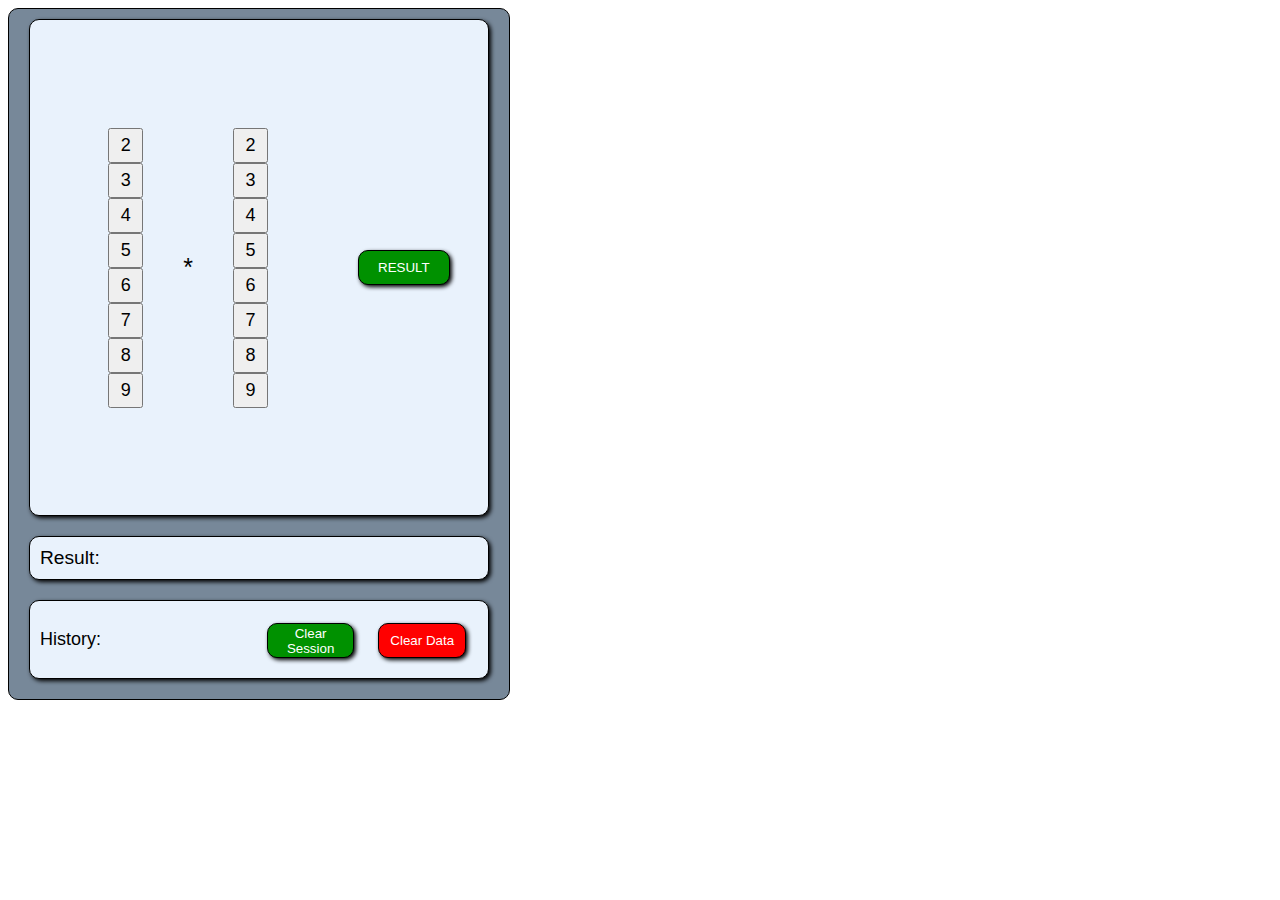
<file: index.html>
<!DOCTYPE html>
<html lang="en">
<head>
  <meta charset="UTF-8">
  <meta name="viewport" content="width=device-width, initial-scale=1.0">
  <link rel="stylesheet" href="style.css">
  <title>Multiplication App Version 2</title>
</head>
<body>
  <div id="all">
    <div id="container">
      <div class="firstrow" id="row1">
        
        <!-- Buttons for numbers from 2 to 9 -->
        <!-- <button id="inputnumber" class="firstrow" id="1">1</button>
        <button id="inputnumber" class="firstrow" id="2">2</button>
        <button id="inputnumber" class="firstrow" id="3">3</button>
        <button id="inputnumber" class="firstrow" id="4">4</button>
        <button id="inputnumber" class="firstrow" id="5">5</button>
        <button id="inputnumber" class="firstrow" id="6">6</button>
        <button id="inputnumber" class="firstrow" id="7">7</button>
        <button id="inputnumber" class="firstrow" id="8">8</button>
        <button id="inputnumber" class="firstrow" id="9">9</button> -->
      </div><br>
      <p style="font-size: 25px;padding-top: 0px;">*</p>
      <div class="secondrow" id="row2">
      
        <!-- <button id="select" class="secondrow" id="1">1</button>
        <button id="select" class="secondrow" id="2">2</button>
        <button id="select" class="secondrow" id="3">3</button>
        <button id="select" class="secondrow" id="4">4</button>
        <button id="select" class="secondrow" id="5">5</button>
        <button id="select" class="secondrow" id="6">6</button>
        <button id="select" class="secondrow" id="7">7</button>
        <button id="select" class="secondrow" id="8">8</button>
        <button id="select" class="secondrow" id="9">9</button> -->
      </div><br>
      <button id="btnresult" onclick="btnresult()">RESULT</button>
    </div>
    <p id="result" style="font-size:larger;">Result: </p>
    <div class="history">
      <button id="cleardata" onclick="clearData()">Clear Data</button>
      <button id="clear" onclick="clearSession()">Clear Session</button>
      <p style="font-size: large;">History:</p>
      <p id="history" style="font-size: large;padding-left: 20px;"></p>
    </div>
  </div>
  <script src="script.js"></script>
</body>
</html>
</file>
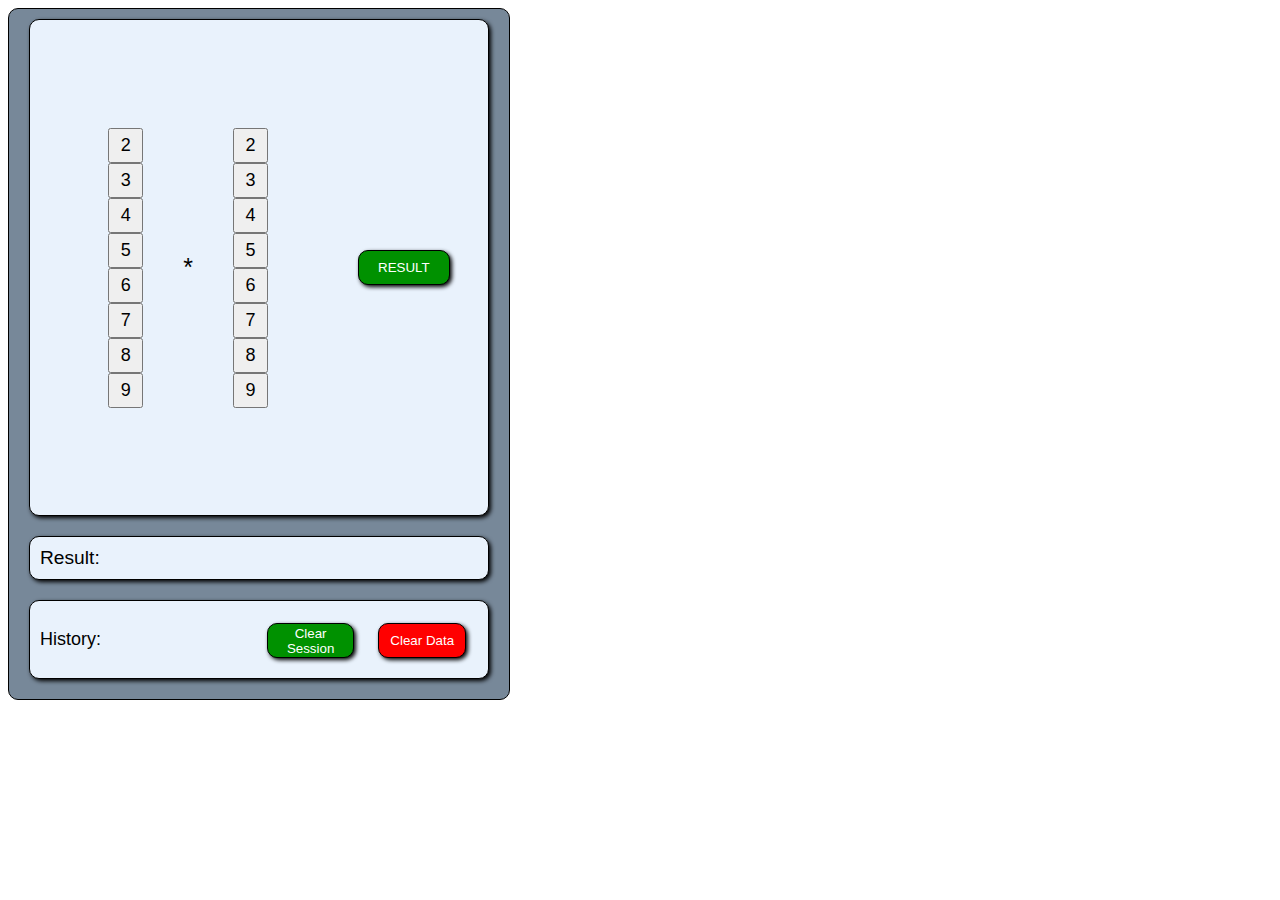
<file: MutiplicationAppVersion2.html>
<!DOCTYPE html>
<html lang="en">
<head>
  <meta charset="UTF-8">
  <meta name="viewport" content="width=device-width, initial-scale=1.0">
  <link rel="stylesheet" href="style.css">
  <title>Multiplication App Version 2</title>
</head>
<body>
  <div id="all">
    <div id="container">
      <div class="firstrow" id="row1">
        
        <!-- Buttons for numbers from 2 to 9 -->
        <!-- <button id="inputnumber" class="firstrow" id="1">1</button>
        <button id="inputnumber" class="firstrow" id="2">2</button>
        <button id="inputnumber" class="firstrow" id="3">3</button>
        <button id="inputnumber" class="firstrow" id="4">4</button>
        <button id="inputnumber" class="firstrow" id="5">5</button>
        <button id="inputnumber" class="firstrow" id="6">6</button>
        <button id="inputnumber" class="firstrow" id="7">7</button>
        <button id="inputnumber" class="firstrow" id="8">8</button>
        <button id="inputnumber" class="firstrow" id="9">9</button> -->
      </div><br>
      <p style="font-size: 25px;padding-top: 0px;">*</p>
      <div class="secondrow" id="row2">
      
        <!-- <button id="select" class="secondrow" id="1">1</button>
        <button id="select" class="secondrow" id="2">2</button>
        <button id="select" class="secondrow" id="3">3</button>
        <button id="select" class="secondrow" id="4">4</button>
        <button id="select" class="secondrow" id="5">5</button>
        <button id="select" class="secondrow" id="6">6</button>
        <button id="select" class="secondrow" id="7">7</button>
        <button id="select" class="secondrow" id="8">8</button>
        <button id="select" class="secondrow" id="9">9</button> -->
      </div><br>
      <button id="btnresult" onclick="btnresult()">RESULT</button>
    </div>
    <p id="result" style="font-size:larger;">Result: </p>
    <div class="history">
      <button id="cleardata" onclick="clearData()">Clear Data</button>
      <button id="clear" onclick="clearSession()">Clear Session</button>
      <p style="font-size: large;">History:</p>
      <p id="history" style="font-size: large;padding-left: 20px;"></p>
    </div>
  </div>
  <script src="script1.js"></script>
</body>
</html>
</file>
<file: style.css>
body {
    font-family: Arial, sans-serif;
    /* display: flex;
    justify-content: center; */
    
}

#all {
    max-width: 500px;
    border-radius: 10px;
    border: 1px solid black;
    background-color: lightslategray;
    
}

#container {
    /* width: 45%; */
    border: 1px solid black;
    display: flex;
    margin: 10px 20px;
    border-radius: 10px;
    display: flex;
    justify-content:center;
    align-items: center;
    box-shadow: 2px 2px 4px;
    background-color: rgb(233, 242, 252);
    height: 55vh;
}

#btnresult, #clear, #cleardata {
    border: 2px solid #ccc;
    text-align: center;
    border-radius: 15px;
    width: 40%;
    background-color: rgb(0, 145, 0);
    cursor: pointer;
}

#cleardata {
    background-color: red;
}

/* #inputNumber {
    width: 40%;
    height: 40px;
    margin: 12px;
    border-radius: 10px;
    border: 1px solid black;
    padding-left: 10px;
    box-shadow: 2px 2px 4px black; 
} */

.firstrow {
    display: flex;
    flex-direction: column;
    margin: 30px 40px 30px;
   
}

.secondrow {
    display: flex;
    flex-direction: column;
    margin: 30px 40px 30px;
}

.secondrow button {
    cursor: pointer;
    width: 35px;
    height: 35px;
    font-size: large;
}

.firstrow button {
    cursor: pointer;
    width: 35px;
    height: 35px;
    font-size: large;
}

button.selected {
    background-color: green;
    color: white;
}

/* .firstrow:active {
    background-color: green !important;
    border-radius: 3px;
    color: white;
}
.firstrow.selected {
    background-color: green !important;
    border-radius: 3px;
    color: white;
}

.secondrow:active {
    background-color: green;
    border-radius: 3px;
    color: white;
}
.secondrow.selected {
    background-color: green !important;
    border-radius: 3px;
    color: white;
} */

/* #select {
    width: 40%;
    height: 40px;
    border-radius: 10px;
    padding-left: 10px;
    box-shadow: 2px 2px 4px black;
} */

#btnresult {
    width: 20%;
    display: flex;
    justify-content: center;
    align-items: center;
    height: 35px;
    border: 1px solid black;
    border-radius: 10px;
    margin-left: 50px;
    color: white;
    box-shadow: 2px 2px 4px black;
}

#btnresult:active {
    box-shadow: 0.2em 0.2em 0.3em rgba(0, 0, 0, 0.3);
    transform: translate(0.1em, 0.1em);
}

#result {
    /* width: 45%; */
    height: fit-content;
    margin: 20px;
    border: 1px solid black;
    padding: 10px;
    border-radius: 10px;
    box-shadow: 2px 2px 4px;
    background-color: rgb(233, 242, 252);
}

#clear, #cleardata {
    float: right;
    width: 20%;
    display: flex;
    justify-content: center;
    align-items: center;
    height: 35px;
    border: 1px solid black;
    border-radius: 10px;
    margin: 12px;
    color: white;
    box-shadow: 2px 2px 4px black;
}

#clear:active {
    box-shadow: 0.2em 0.2em 0.3em rgba(0, 0, 0, 0.3);
    transform: translate(0.1em, 0.1em);
}

#cleardata:active {
    box-shadow: 0.2em 0.2em 0.3em rgba(0, 0, 0, 0.3);
    transform: translate(0.1em, 0.1em);
}

.history {
    margin: 20px;
    border: 1px solid black;
    padding: 10px;
    border-radius: 10px;
    box-shadow: 2px 2px 4px;
    background-color: rgb(233, 242, 252);
}
</file>
